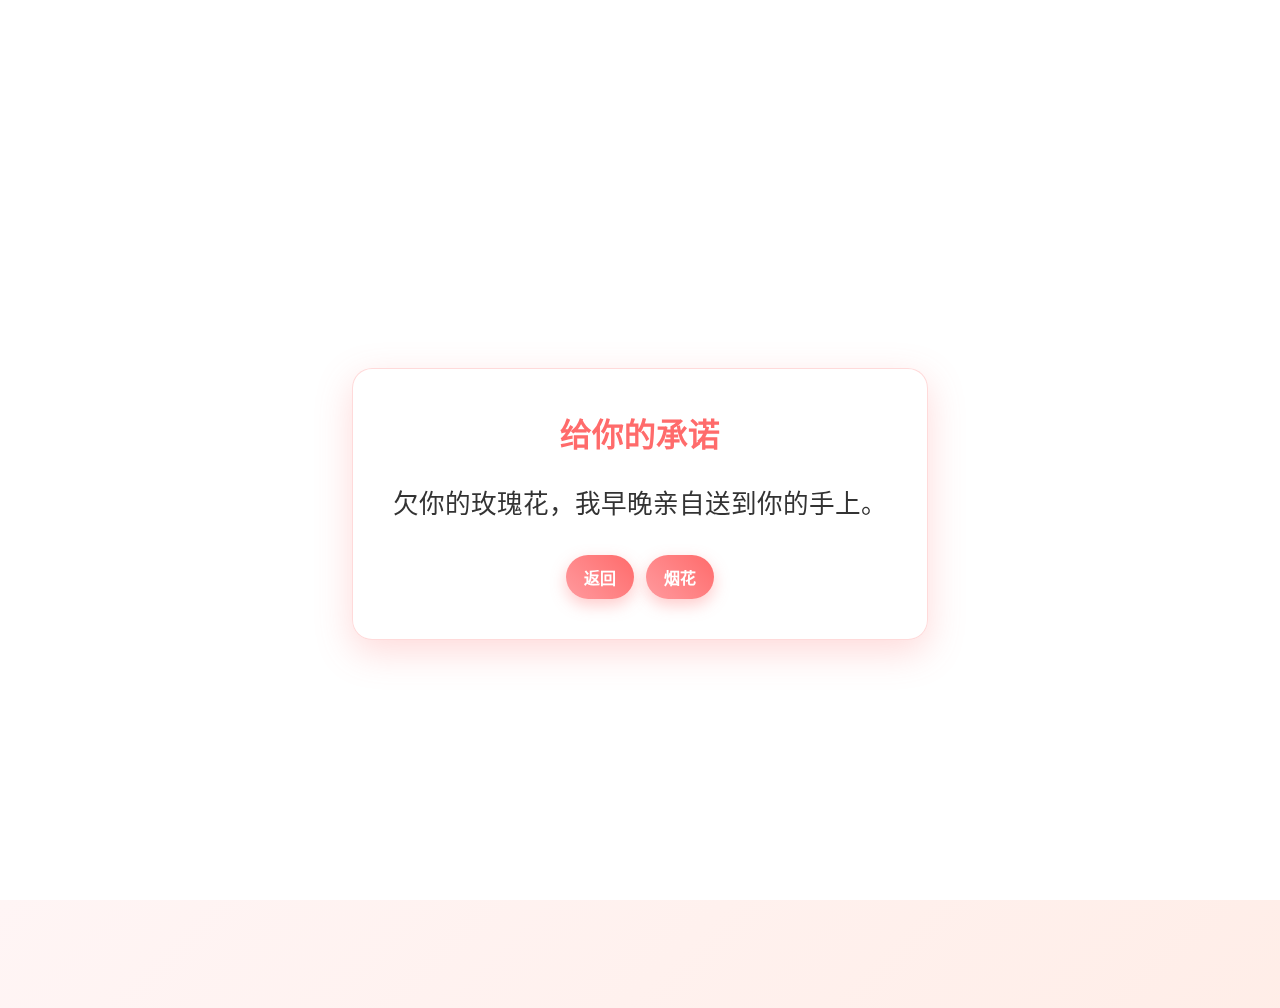
<file: rose.html>
<!DOCTYPE html>
<html lang="zh-CN">
<head>
  <meta charset="UTF-8" />
  <meta name="viewport" content="width=device-width, initial-scale=1.0" />
  <title>欠你的玫瑰花</title>
  <link rel="shortcut icon" type="image/png" href="img/favicon.png" />
  <link rel="stylesheet" href="style/style.css" />
  <style>
    body { background: linear-gradient(135deg, #fff5f5, #ffe9e0); min-height: 100vh; }
    .promise-wrap {
      min-height: 100vh;
      display: flex;
      align-items: center;
      justify-content: center;
      text-align: center;
      position: relative;
      padding: 6vh 4vw;
    }
    .promise-card {
      max-width: 880px;
      background: rgba(255,255,255,0.92);
      border-radius: 20px;
      box-shadow: 0 12px 36px rgba(255, 107, 107, 0.25);
      padding: clamp(24px, 4vw, 40px);
      border: 1px solid rgba(255, 107, 107, 0.25);
    }
    .promise-title { color: #ff6b6b; font-size: clamp(1.4rem, 3.2vw, 2rem); margin: 0 0 14px; }
    .promise-text { color: #333; font-size: clamp(1.2rem, 3vw, 1.6rem); line-height: 1.9; }
    .btns { margin-top: 22px; display: flex; gap: 12px; justify-content: center; flex-wrap: wrap; }
    .link-btn {
      display: inline-block; padding: 10px 18px; border-radius: 26px;
      background: linear-gradient(45deg, #ff9a9e, #ff6b6b); color: #fff; font-weight: 600;
      box-shadow: 0 6px 16px rgba(255, 107, 107, 0.35); text-decoration: none;
    }
    .link-btn:hover { transform: translateY(-2px); box-shadow: 0 10px 24px rgba(255, 107, 107, 0.45); }
    /* 烟花画布置于底层 */
    #fireworksCanvas { position: fixed; inset: 0; z-index: 0; pointer-events: none; }
    .promise-wrap, .promise-card { position: relative; z-index: 1; }
  </style>
</head>
<body>
  <canvas id="fireworksCanvas"></canvas>
  <div class="promise-wrap">
    <div class="promise-card">
      <h2 class="promise-title">给你的承诺</h2>
      <p class="promise-text">欠你的玫瑰花，我早晚亲自送到你的手上。</p>
      <div class="btns">
        <a class="link-btn" href="index.html">返回</a>
        <a class="link-btn" href="#" onclick="window.triggerFireworks && window.triggerFireworks(8); return false;">烟花</a>
      </div>
    </div>
  </div>
  <script type="application/javascript" src="script/firework.js"></script>
</body>
</html>
</file>
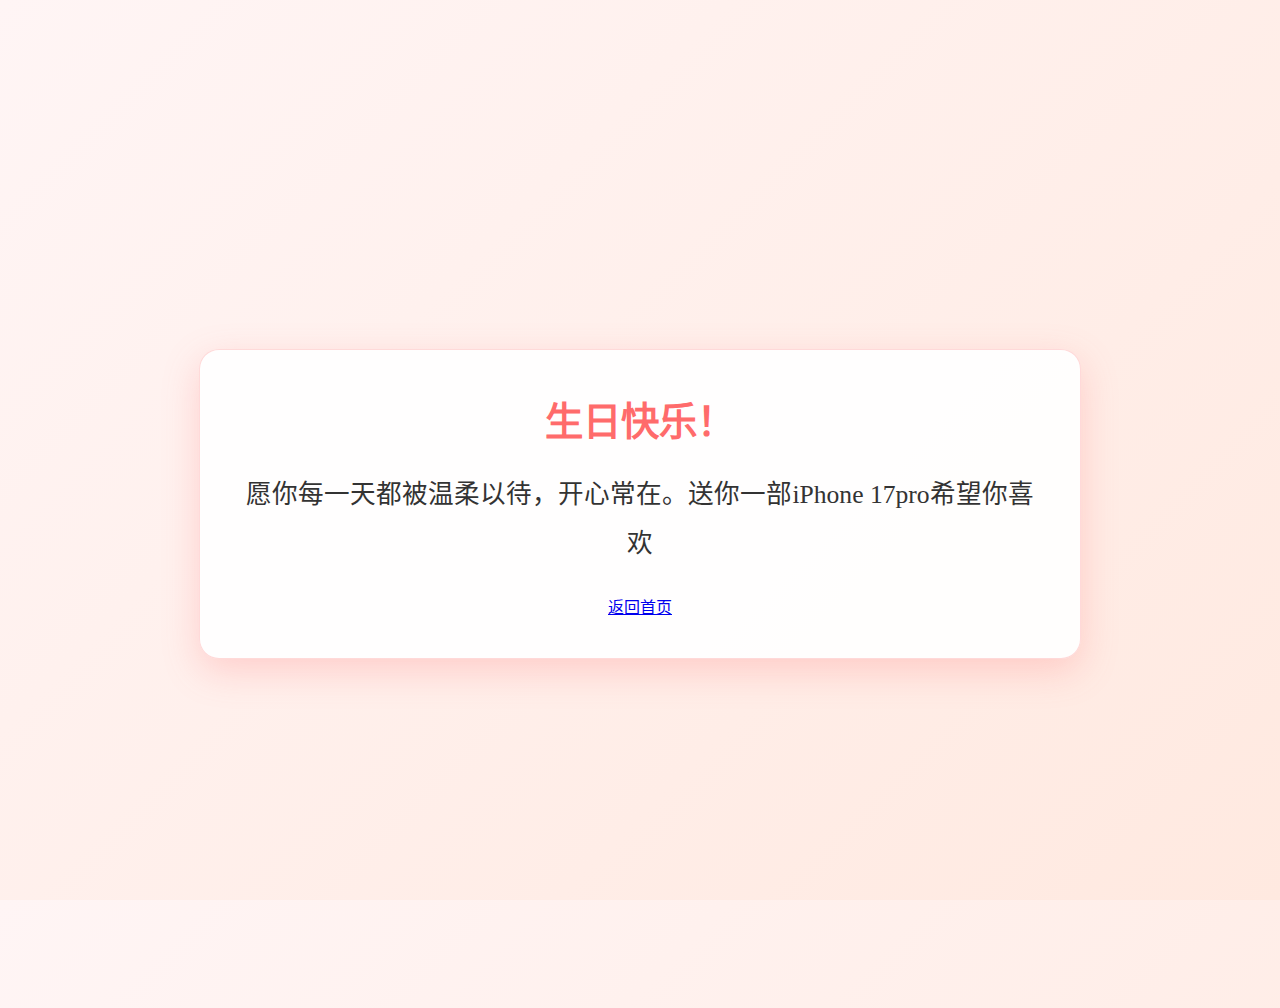
<file: wish.html>
<!DOCTYPE html>
<html lang="zh-CN">
<head>
  <meta charset="UTF-8" />
  <meta name="viewport" content="width=device-width, initial-scale=1.0" />
  <title>生日祝福</title>
  <link rel="shortcut icon" type="image/png" href="img/favicon.png" />
  <link rel="stylesheet" href="style/style.css" />
  <style>
    body { background: linear-gradient(135deg, #fff5f5, #ffe9e0); min-height: 100vh; }
    .wish-wrap {
      min-height: 100vh;
      display: flex;
      align-items: center;
      justify-content: center;
      text-align: center;
      padding: 6vh 4vw;
    }
    .wish-card {
      max-width: 800px;
      background: rgba(255,255,255,0.92);
      border-radius: 20px;
      box-shadow: 0 12px 36px rgba(255, 107, 107, 0.25);
      padding: clamp(24px, 4vw, 40px);
      border: 1px solid rgba(255, 107, 107, 0.25);
    }
    .wish-title { color: #ff6b6b; font-size: clamp(1.8rem, 4vw, 2.4rem); margin: 0 0 14px; }
    .wish-text { color: #333; font-size: clamp(1.2rem, 3vw, 1.6rem); line-height: 1.9; }
    .btns { margin-top: 22px; display: flex; gap: 12px; justify-content: center; flex-wrap: wrap; }
  </style>
</head>
<body class="animated-gradient">
  <div class="wish-wrap">
    <div class="wish-card">
      <h1 class="wish-title">生日快乐！</h1>
      <p class="wish-text">愿你每一天都被温柔以待，开心常在。送你一部iPhone 17pro希望你喜欢</p>
      <div class="btns">
        <a class="map-button" href="index.html">返回首页</a>
      </div>
    </div>
  </div>
</body>
</html>
</file>
<file: style/style.css>
html {
  box-sizing: border-box;
}

body {
  margin: 0;
  height: 100vh;
  width: 100vw;
}

canvas {
  position: fixed;
  top: 0;
  left: 0;
  width: 100%;
  height: 100%;
  pointer-events: none; /* 确保画布不拦截点击事件 */
  z-index: -9999; /* 将画布置于顶层 */
}

.container {
  height: 100vh;
  width: 100vh;
  margin: 0 auto;
  text-align: center;
  visibility: hidden;
  position: relative;
  overflow: hidden;
}

.container div.six {
  top: 15vh;
  z-index: 1;
}

.container div.seven,
.container div.eight {
  width: 100vw;
  height: 100vh;
  position: fixed;
  top: 0;
}

.container > div {
  position: absolute;
  left: 0;
  right: 0;
  top: 20vh;
}

.one {
  font-size: 4.5rem;
}

.one > img {
  vertical-align: middle;
  margin-bottom: 10px;
  max-width: 100%;
  height: auto;
}

.two {
  font-size: 1.2rem;
  font-weight: lighter;
}

.three {
  font-size: 3rem;
}

.four .text-box {
  width: 600px;
  margin: 0 auto;
  border: 3px solid #aaa;
  border-radius: 5px;
  padding: 10px;
  position: relative;
}

.text-box p {
  margin: 0;
  text-align: left;
}

.text-box span {
  visibility: hidden;
}

.text-box .fake-btn {
  position: absolute;
  right: 5px;
  bottom: 2px;
  color: #fff;
  background-color: #03C160;
  padding: 8px 16px;
  border-radius: 8px;
}

.five p {
  font-size: 2rem;
  position: absolute;
  left: 0;
  right: 0;
}

.idea-3 strong {
  padding: 3px 5px;
  border-radius: 3px;
  display: inline-block;
}

.five .idea-5 {
  font-size: 4rem;
}

.idea-5 span,
.idea-6 span,
.wish-hbd span {
  display: inline-block;
}

.idea-6 span {
  font-size: 15rem;
}

.six {
  position: relative;
}

.six img {
  display: inline-block;
  max-width: 100%;
  height: auto;
}

.six .hat {
  position: absolute;
  width: 80px;
  top: -70px;
  left: 49%;
  /* 等比例扩大图片到2倍 */
  transform: scale(1.1);
}

.baloons img {
  display: inline-block;
  position: absolute;
}

.baloons img:nth-child(even) {
  left: -10%;
}

.baloons img:nth-child(odd) {
  right: -10%;
}

.baloons img:nth-child(3n + 0) {
  left: 30%;
}

.eight svg {
  width: 25px;
  position: absolute;
  top: 0;
  left: 0;
  visibility: hidden;
  z-index: -1;
}

.eight svg:nth-child(1) {
  top: 7vh;
  left: 5vw;
  fill: #bd6ecf;
}

.eight svg:nth-child(2) {
  top: 23vh;
  left: 35vw;
  fill: #7dd175;
}

.eight svg:nth-child(3) {
  top: 33vh;
  left: 23vw;
  fill: #349d8b;
}

.eight svg:nth-child(4) {
  top: 43vh;
  left: 57vw;
  fill: #347a9d;
}

.eight svg:nth-child(5) {
  top: 68vh;
  left: 7vw;
  fill: #c66053;
}

.eight svg:nth-child(6) {
  top: 42vh;
  left: 77vw;
  fill: #bfaa40;
}

.eight svg:nth-child(7) {
  top: 68vh;
  left: 83vw;
  fill: #e3bae8;
}

.eight svg:nth-child(8) {
  top: 86vh;
  left: 37vw;
  fill: #8762cb;
}

.eight svg:nth-child(9) {
  top: 94vh;
  left: 87vw;
  fill: #9a90da;
}

.wish-hbd {
  font-size: 3em;
  margin: 0;
  text-transform: uppercase;
}

.wish h5 {
  font-weight: lighter;
  font-size: 2rem;
  margin: 10px 0 0;
}

.nine p {
  font-size: 2rem;
  font-weight: lighter;
}

#replay {
  z-index: 3;
  cursor: pointer;
}

/* Media Queries */
@media screen and (max-height: 1000px) {
  .six .hat {
    left: 49%;
  }
}

@media screen and (max-height: 800px) {
  .six .hat {
    left: 46%;
  }
}

@media screen and (max-height: 700px) {
  .six .hat {
    left: 44%;
  }
}

@media screen and (max-height: 850px) and (max-width: 450px) {
  .six .hat {
    left: 42%;
  }
}

@media screen and (max-width: 500px) {
  .container {
    width: 90%;
  }

  .four .text-box {
    width: 90%;
  }

  .text-box .fake-btn {
    right: 5px;
    bottom: -48px;
  }

  .idea-5 span {
    display: block;
  }

  .idea-6 span {
    font-size: 10rem;
  }

  .six .hat {
    width: 50px;
    top: -20px;
  }

  .wish-hbd {
    font-size: 2.2em;
  }

  .wish h5 {
    font-size: 1.4rem;
  }

  .nine p {
    font-size: 1.5rem;
    font-weight: lighter;
  }
}
@keyframes rotate {
  from {
    transform: rotate(0deg);
  }
  to {
    transform: rotate(360deg);
  }
}

.play-pause {
  width: 50px;
  height: 50px;
  background-size: contain;
  background-repeat: no-repeat;
  background-image: url('../img/play.svg');
  background-color: transparent;
  border: none;
  cursor: pointer;
  z-index: 100;

  position: absolute;
  right: 5vw;
  top: 5vh;
  transition: all 0.3s ease-in-out;
}

.play-pause.playing {
  background-image: url('../img/pause.svg');
  animation: rotate 2s linear infinite;
}

.startSign {
  /* 居中 */
  display: flex;
  justify-content: center;
  align-items: center;
  flex-direction: column;
  margin: 20vh 5vw;
}

.startSign .button {
  padding: 1rem 1.6rem;
  border: 1px solid #03C160;
  border-radius: 5px;
}

.startSign .button:hover {
  background-color: #03C160;
  color: #fff;
  padding: 1rem 1.6rem;
  cursor: pointer;
}
</file>
